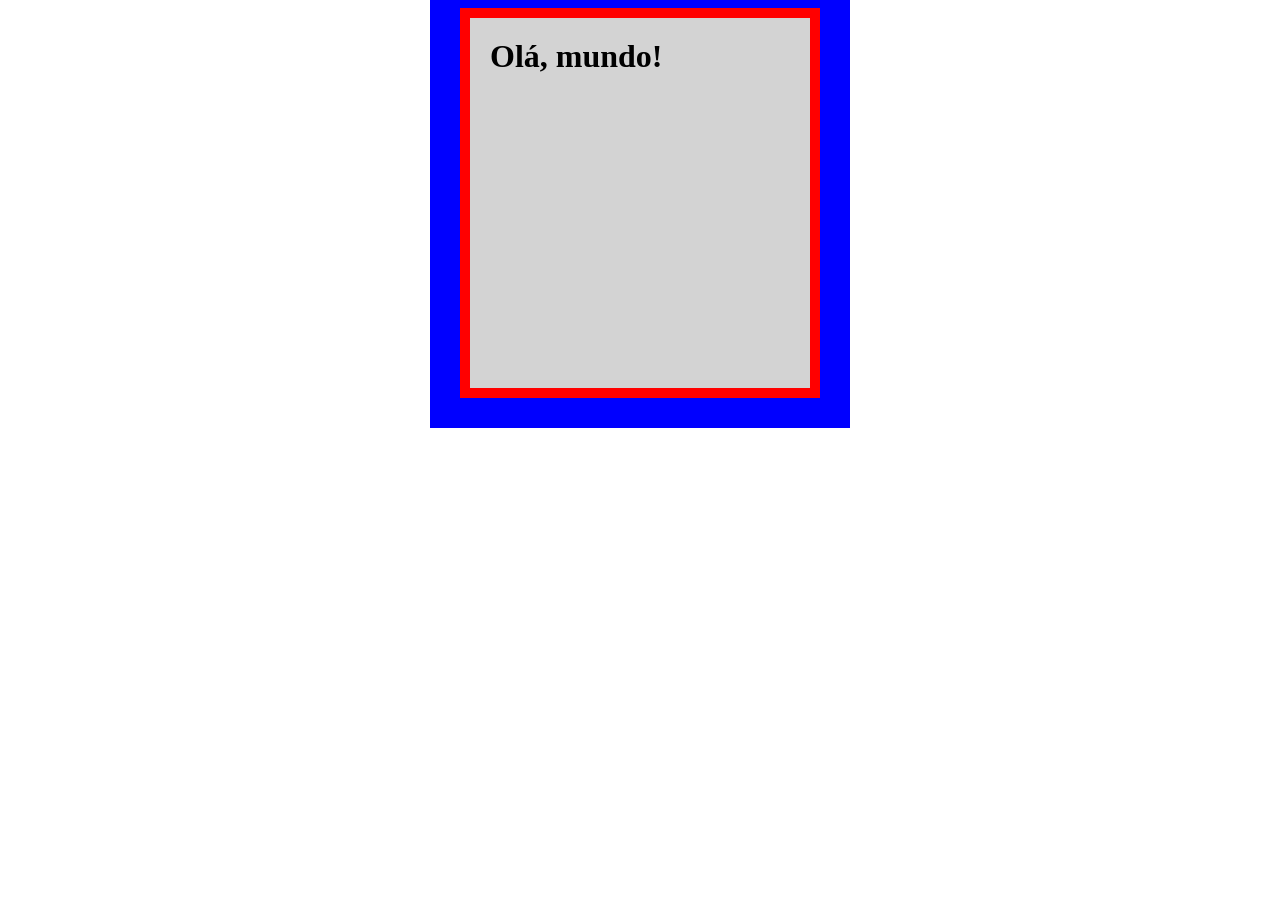
<file: pratica 5/index.html>
<!DOCTYPE html>
<html lang="en">
<head>
    <meta charset="UTF-8">
    <meta name="viewport" content="width=device-width, initial-scale=1.0">
    <title>Document</title>
    <style>
        h1 {
            width: 300px;
            height: 330px;
            background-color: lightgray;
            border-width: 10px;
            border-style: solid;
            border-color: red;
            padding: 20px;
            outline-width: 30px;
            outline-style: solid;
            outline-color: blue;
            margin: auto;
        }
    </style>
</head>
<body>
    <h1>Olá, mundo!</h1>
</body>
</html>
</file>
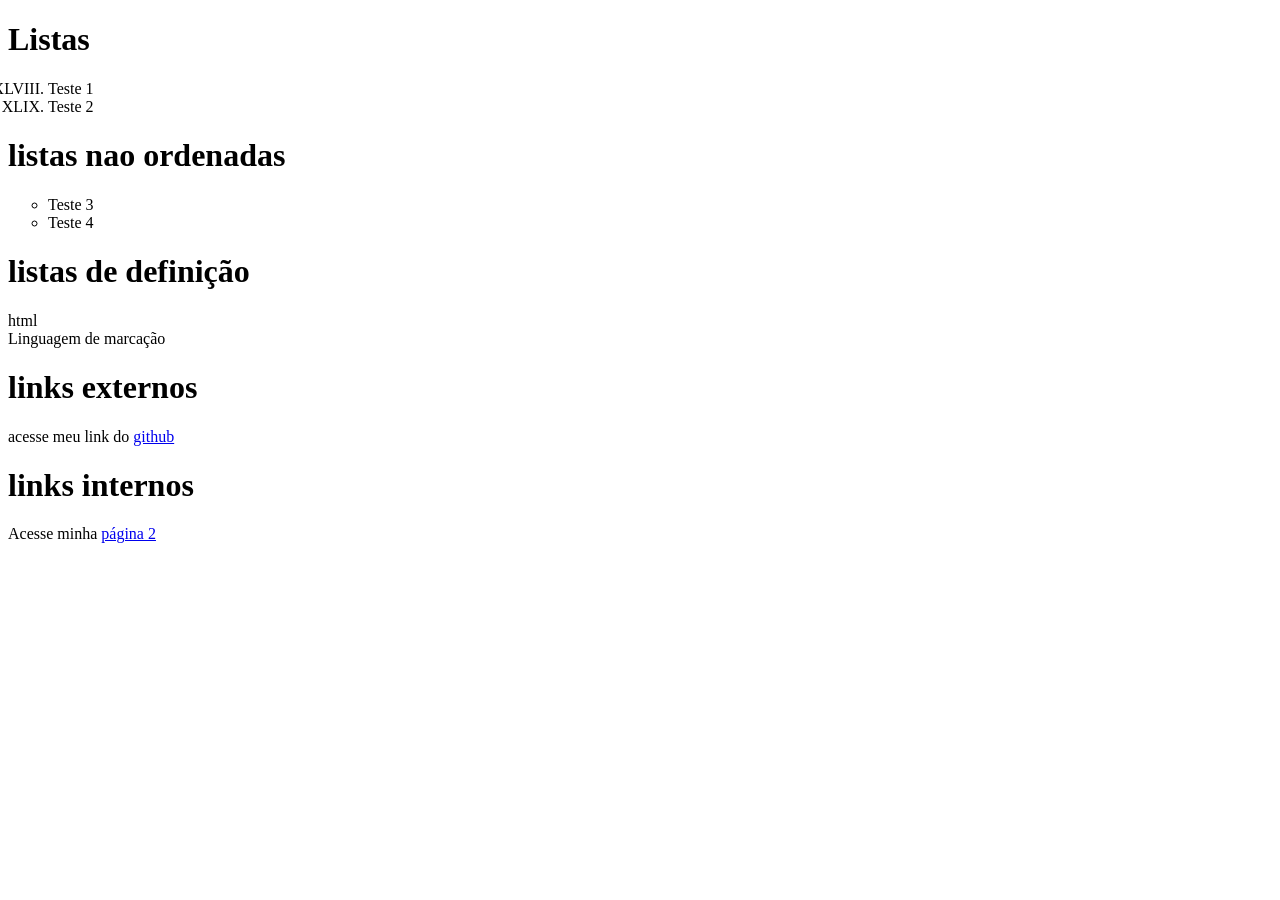
<file: Projetos 3/index.html>
<!DOCTYPE html>
<html lang="pt-BR">
<head>
    <meta charset="UTF-8">
    <meta name="viewport" content="width=device-width, initial-scale=1.0">
    <title>Document</title>
</head>
<body>
    
    <h1>Listas</h1>
    <ol type="I" start="48">
        <li>Teste 1</li>
        <li>Teste 2</li>
    </ol>
    <h1>listas nao ordenadas</h1>
    <ul type="circle">
        <li>Teste 3</li>
        <li>Teste 4</li>
    </ul>
    <h1>listas de definição</h1>
    <dl>
        <dt>html</dt>
        <dt>Linguagem de marcação</dt>
    </dl>
    <h1>links externos</h1>
    <p>acesse meu link do <a href="https://github.com/lgl-eee" target="_blank">github</a></p>

    <h1>links internos</h1>
    <p>Acesse minha <a href="pagina002.html">página 2</a></p>
</body>
</html>
</file>
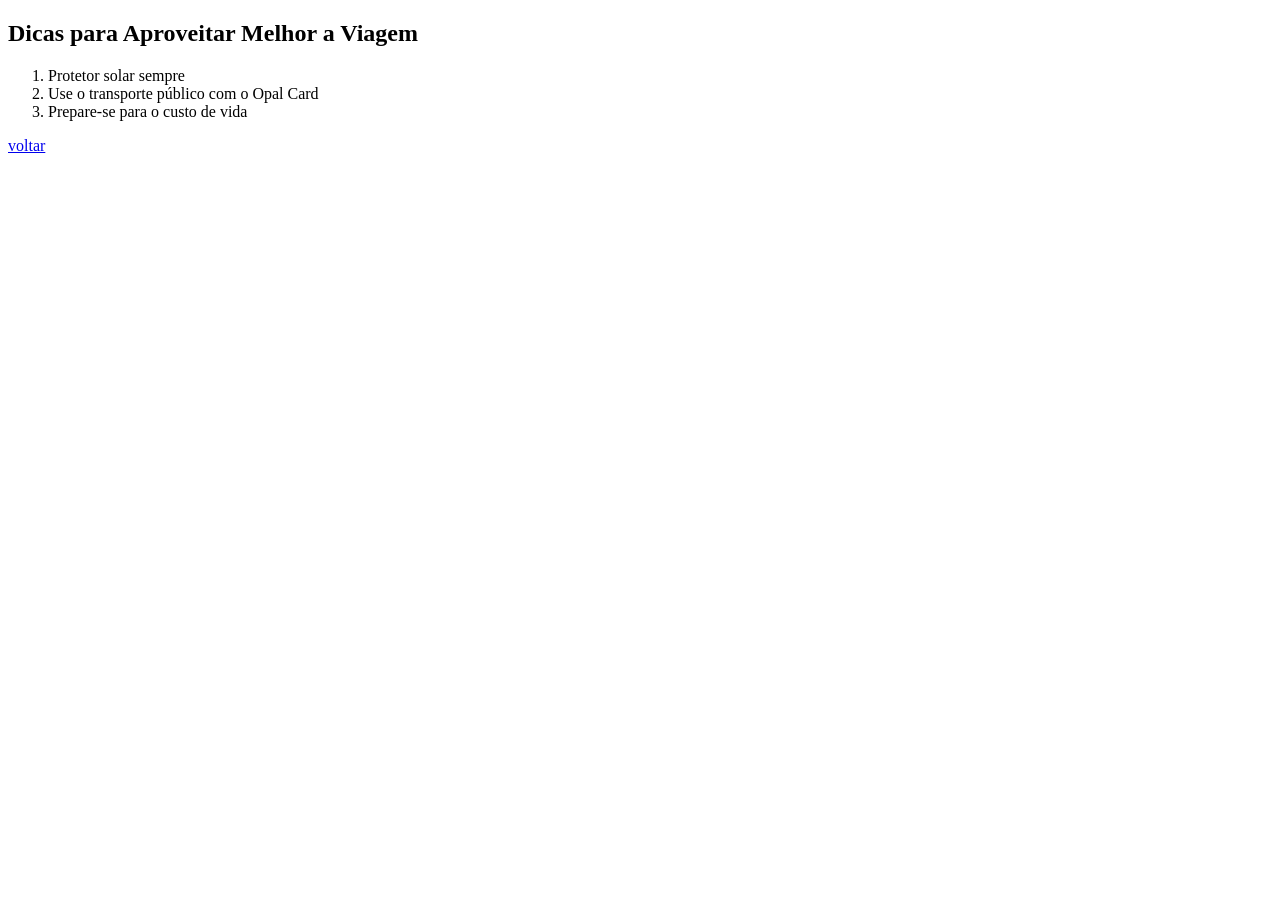
<file: Atividade - Viagem/dicas.html>
<!DOCTYPE html>
<html lang="pt-BR">
<head>
    <meta charset="UTF-8">
    <meta name="viewport" content="width=device-width, initial-scale=1.0">
    <title>Document</title>
</head>
<body>
    <h2>Dicas para Aproveitar Melhor a Viagem</h2>
    <ol>
        <li>Protetor solar sempre</li>
        <li>Use o transporte público com o Opal Card</li>
        <li>Prepare-se para o custo de vida</li>
    </ol>
    <a href="travel.html">voltar</a>
    
</body>
</html>
</file>
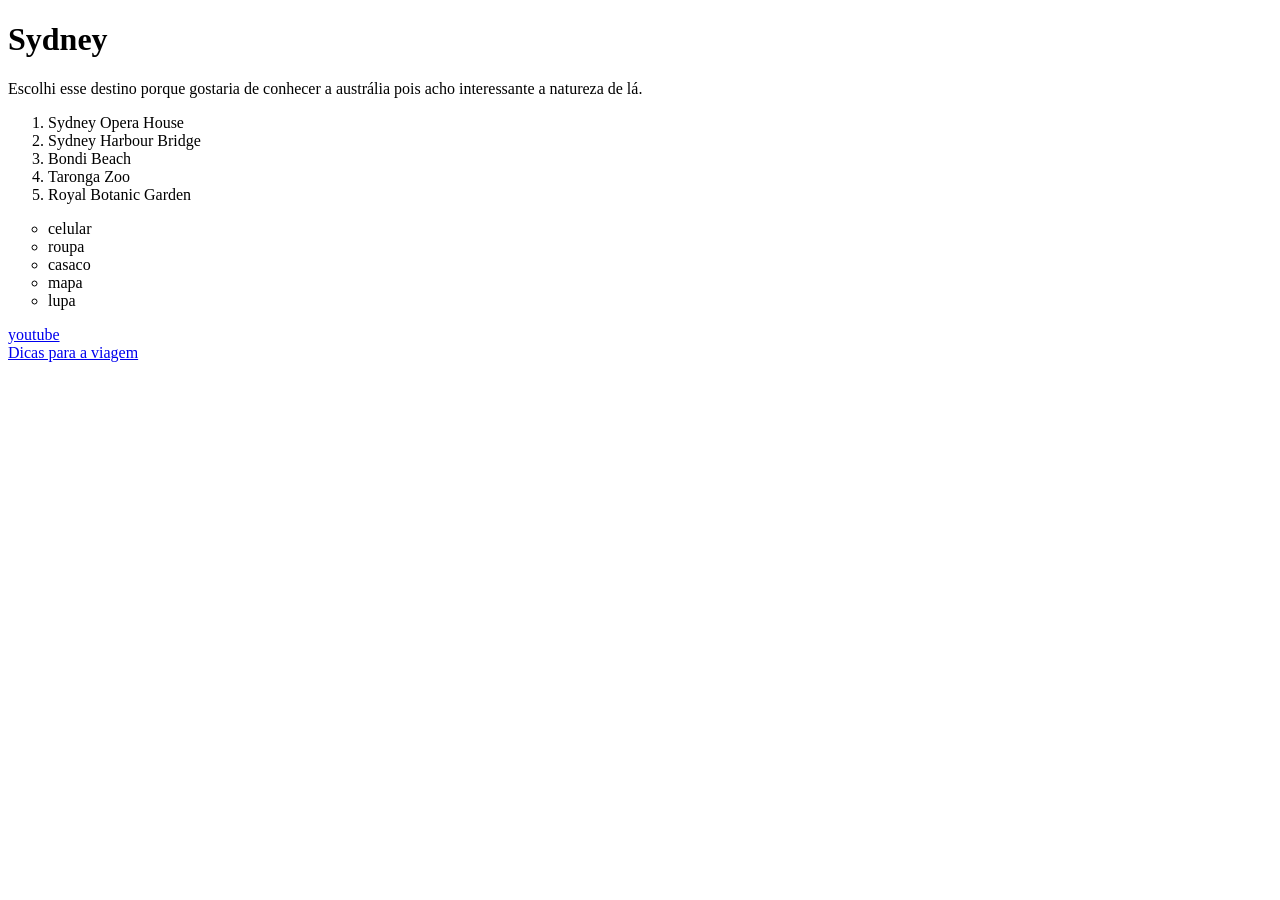
<file: Atividade - Viagem/travel.html>
<!DOCTYPE html>
<html lang="pt-BR">
<head>
    <meta charset="UTF-8">
    <meta name="viewport" content="width=device-width, initial-scale=1.0">
    <title>Document</title>
</head>
<body>
    <h1>Sydney</h1>
    <p>Escolhi esse destino porque gostaria de conhecer a austrália pois acho interessante a natureza de lá.</p>

    <ol>
        <li>Sydney Opera House</li>
        <li>Sydney Harbour Bridge</li>
        <li>Bondi Beach</li>
        <li>Taronga Zoo</li>
        <li>Royal Botanic Garden</li>
    </ol>
    <ul type="circle">
        <li>celular</li>
        <li>roupa</li>
        <li>casaco</li>
        <li>mapa</li>
        <li>lupa</li>
    </ul>

    <a href="https://youtu.be/J0OQ1LkLjIw?si=9sChcmiJzgMS2RMV">youtube</a>
    <br>

    <a href="dicas.html">Dicas para a viagem</a>
    
</body>
</html>
</file>
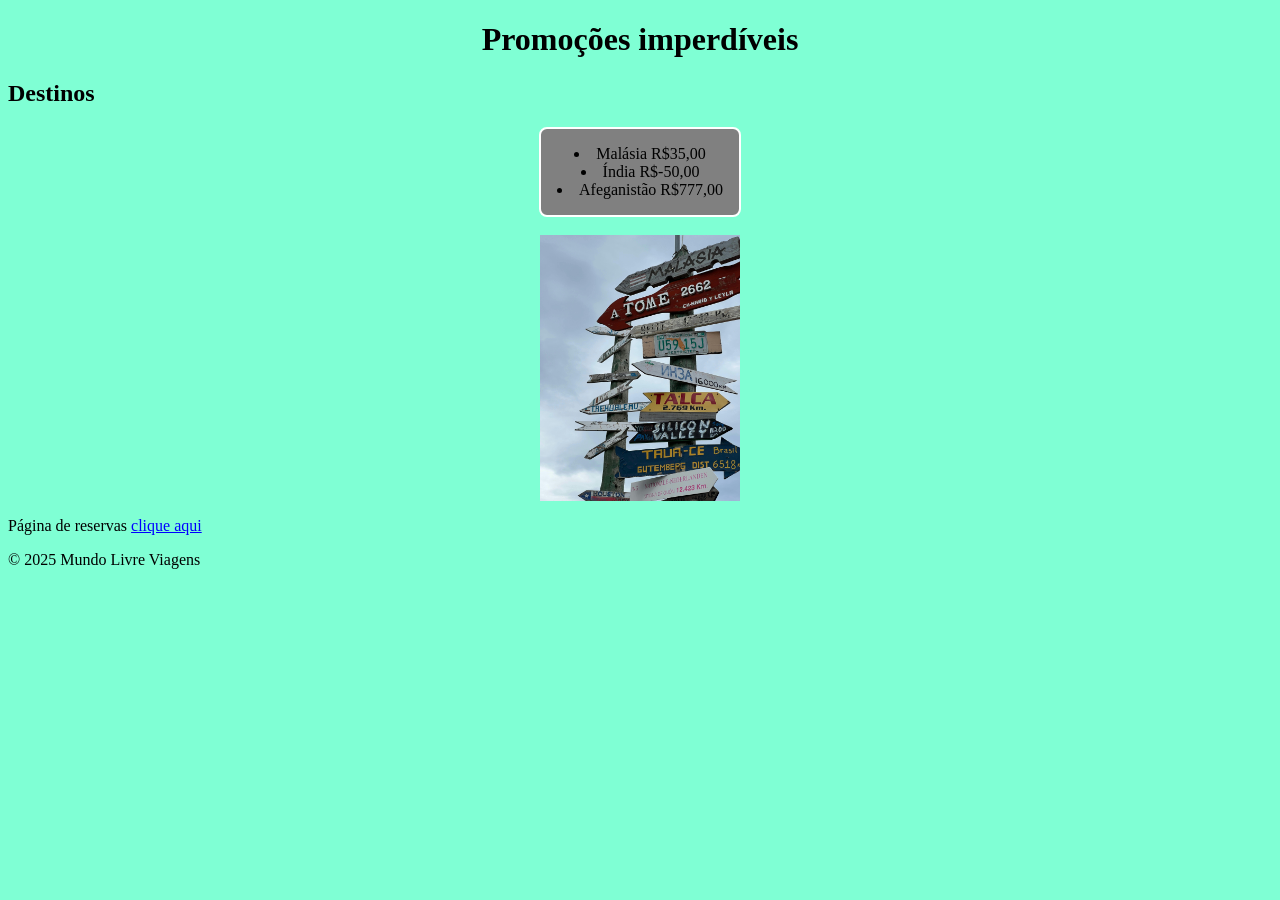
<file: Estudo de casos/Viagem.html>
<!DOCTYPE html>
<html lang="pt-BR">
<head>
    <meta charset="UTF-8">
    <meta name="viewport" content="width=device-width, initial-scale=1.0">
    <link rel="stylesheet" href="style.css">
    <title>Document</title>
</head>
<body>
    <h1>Promoções imperdíveis</h1>
    <h2>Destinos</h2>
    <ul>
        <li>Malásia R$35,00</li>
        <li>Índia R$-50,00</li>
        <li>Afeganistão R$777,00</li>
    </ul>
    <br>
    <img src="pexels-mateusz-13460266.jpg" alt="Malásia" width="200">
    <p title="ca">Página de reservas <a href="https://one.geekie.com.br/">clique aqui</a></p>

    <p>&copy; 2025 Mundo Livre Viagens</p>


    
</body>
</html>
</file>
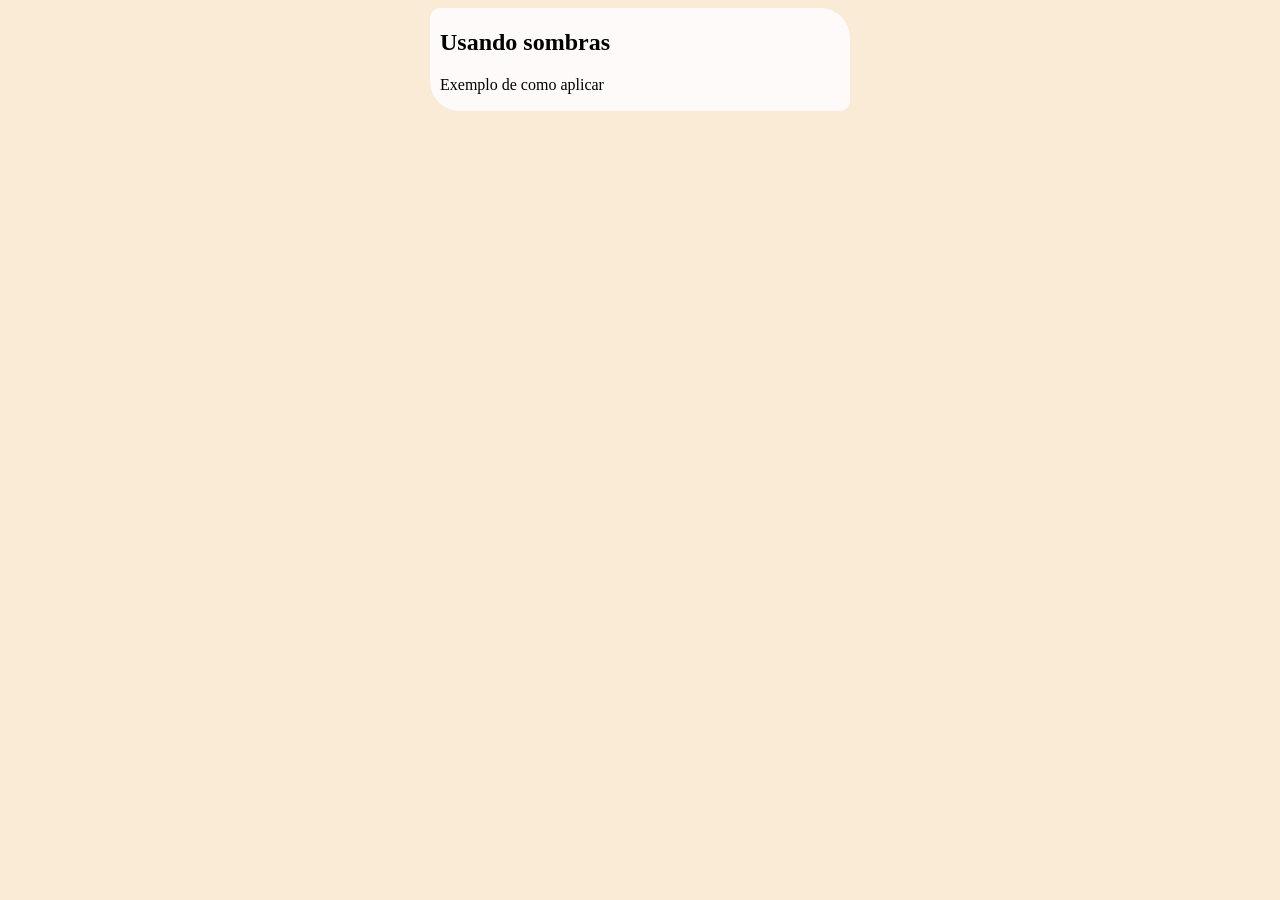
<file: pratica 5/index2.html>
<!DOCTYPE html>
<html lang="pt-BR">
<head>
    <meta charset="UTF-8">
    <meta name="viewport" content="width=device-width, initial-scale=1.0">
    <title>Document</title>
    <style>
        body{
            font: arial;
            background-color: antiquewhite;
        }
        article#caixa {
            background-color: snow;
            width: 400px;
            margin: auto;
            padding: 1px 10px;
            border-radius: 10px 30px;
        }
    </style>
</head>
<body>
    <article id="caixa">
        <h1>Usando sombras</h1>
        <p>Exemplo de como aplicar</p>
    </article>
    
</body>
</html>
</file>
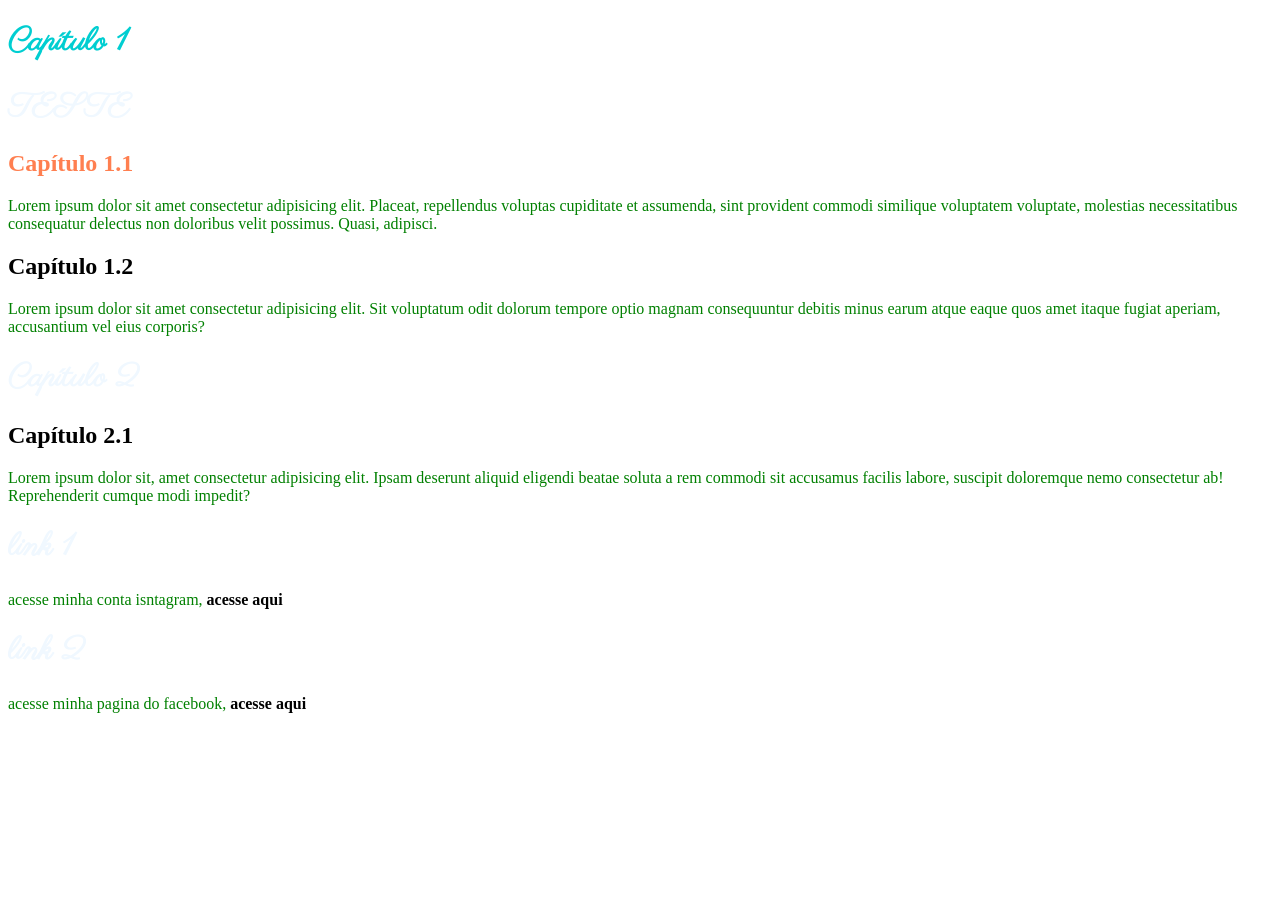
<file: Praticas 4.1/praticas.html>
<!DOCTYPE html>
<html lang="pt-BR">
<head>
    <meta charset="UTF-8">
    <meta name="viewport" content="width=device-width, initial-scale=1.0">
    <link rel="stylesheet" href="style.css">
    <title>Prática 4.1</title>
</head>
<body>
    <h1 id="titulo-principal">Capítulo 1</h1>
    <h1>TESTE</h1>
    <h2 class="topicos">Capítulo 1.1</h2>
    <p>Lorem ipsum dolor sit amet consectetur adipisicing elit. Placeat, repellendus voluptas cupiditate et assumenda, sint provident commodi similique voluptatem voluptate, molestias necessitatibus consequatur delectus non doloribus velit possimus. Quasi, adipisci.</p>
    <h2>Capítulo 1.2</h2>
    <p>Lorem ipsum dolor sit amet consectetur adipisicing elit. Sit voluptatum odit dolorum tempore optio magnam consequuntur debitis minus earum atque eaque quos amet itaque fugiat aperiam, accusantium vel eius corporis?</p>
    <h1>Capítulo 2</h1>
    <h2>Capítulo 2.1</h2>
    <p>Lorem ipsum dolor sit, amet consectetur adipisicing elit. Ipsam deserunt aliquid eligendi beatae soluta a rem commodi sit accusamus facilis labore, suscipit doloremque nemo consectetur ab! Reprehenderit cumque modi impedit?</p>
    <h1>link 1</h1>
    <p>
        acesse minha conta isntagram, <a class="especial" https://www.instagram.com/ target="_blank">acesse aqui</a>
    </p>

    <h1>link 2</h1>
    <p>
        acesse minha pagina do facebook, <a href="https://www.facebook.com/?locale=pt_BR" target="_blank">acesse aqui</a>
    </p>
</body>
</html>
</file>
<file: Estudo de casos/style.css>
body{
    background-color: aquamarine;
}
a{
    color: blue;
}
h1{
    text-align: center;
}
ul{
   border: 2px solid white;
   width: fit-content;
   margin: 0 auto;
   padding: 16px;
   list-style-position: inside;
   background: gray;
   border-radius: 8px;
   text-align: center;
}
img{
    display: block;
    margin: 0 auto;
}
.ca{
    text-align: center;
}
</file>
<file: Praticas 4.1/style.css>
@import url('https://fonts.googleapis.com/css2?family=Parisienne&display=swap');

:root {
    --cor-principal: green;
}

h1{
    font-family: "Parisienne", cursive;
    color: aliceblue;
}
p{
    color: var(--cor-principal)
}

#titulo-principal {
    color: darkturquoise;
}

.topicos{ 
    color: coral;
}
a{
    font-weight: bold;
    text-decoration: none;
    color: black;
}
a:visited{
    color: blueviolet;
}

a:hover {
    text-decoration: underline;
}

.especial:hover {
    color: wheat;
    background-color: black;
    text-decoration: none;
}
</file>
